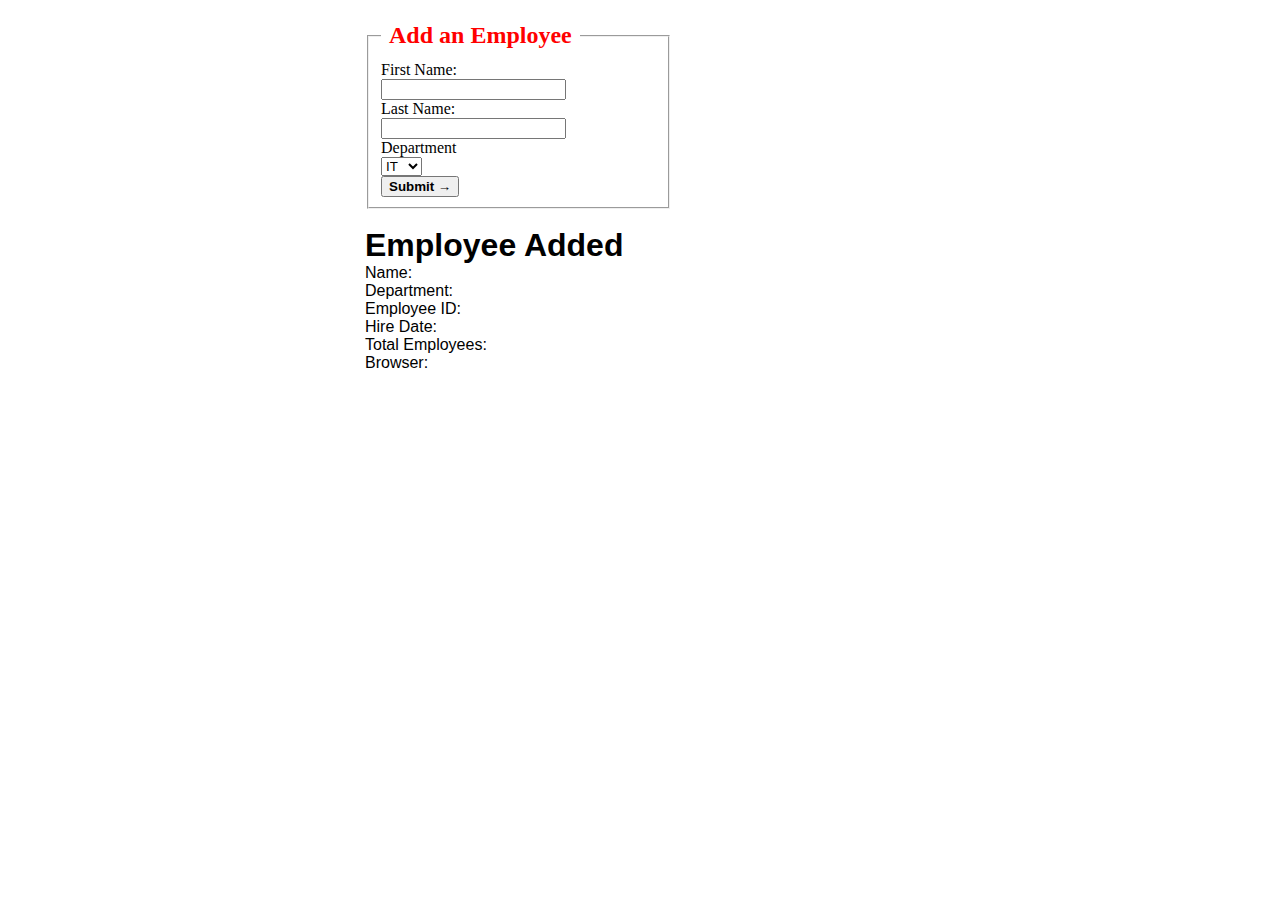
<file: index.html>
<!DOCTYPE html>
<html>
<head>
  <meta charset="utf-8">
  <meta name="viewport" content="width=device-width">
  <title>Homework #2</title>
  <link href="styles.css" rel="stylesheet" type="text/css">  

</head>
<body>
  
  <script src="hw2.js"></script>
<form action="" method="post" id="theForm">
<fieldset>
  <legend><h2>Add an Employee</h2></legend>
  <label for="firstname">First Name: </label><br>
  <input type="text" name="firstname" id="firstname"><br>
  <label for="lastname">Last Name: </label><br>
  <input type="text" name="lastname" id="lastname"><br>
  <label for="department">Department</label><br>
  <select id = "department">
    <option value = "IT">IT</option>
    <option value = "CS">CS</option>
  </select><br>
  <input type="submit" name="submit" id="submit" value="Submit &#8594" class="submit">
</fieldset><br>
</form>
  <h1>Employee Added</h1>
  <label for ="name" id = "outputname">Name: </label><br>
  <label for ="department" id="outputdepartment">Department: </label><br>
  <label for ="employeeid" id="outputemployeeid">Employee ID: </label><br>
  <label for ="hiredate" id="outputhiredate">Hire Date: </label><br>
  <label for ="totalemployees" id="outputtotalemployees">Total Employees: </label><br>
  <label for ="browser" id="browser">Browser: </label><br>

  
</body>
</html>
</file>
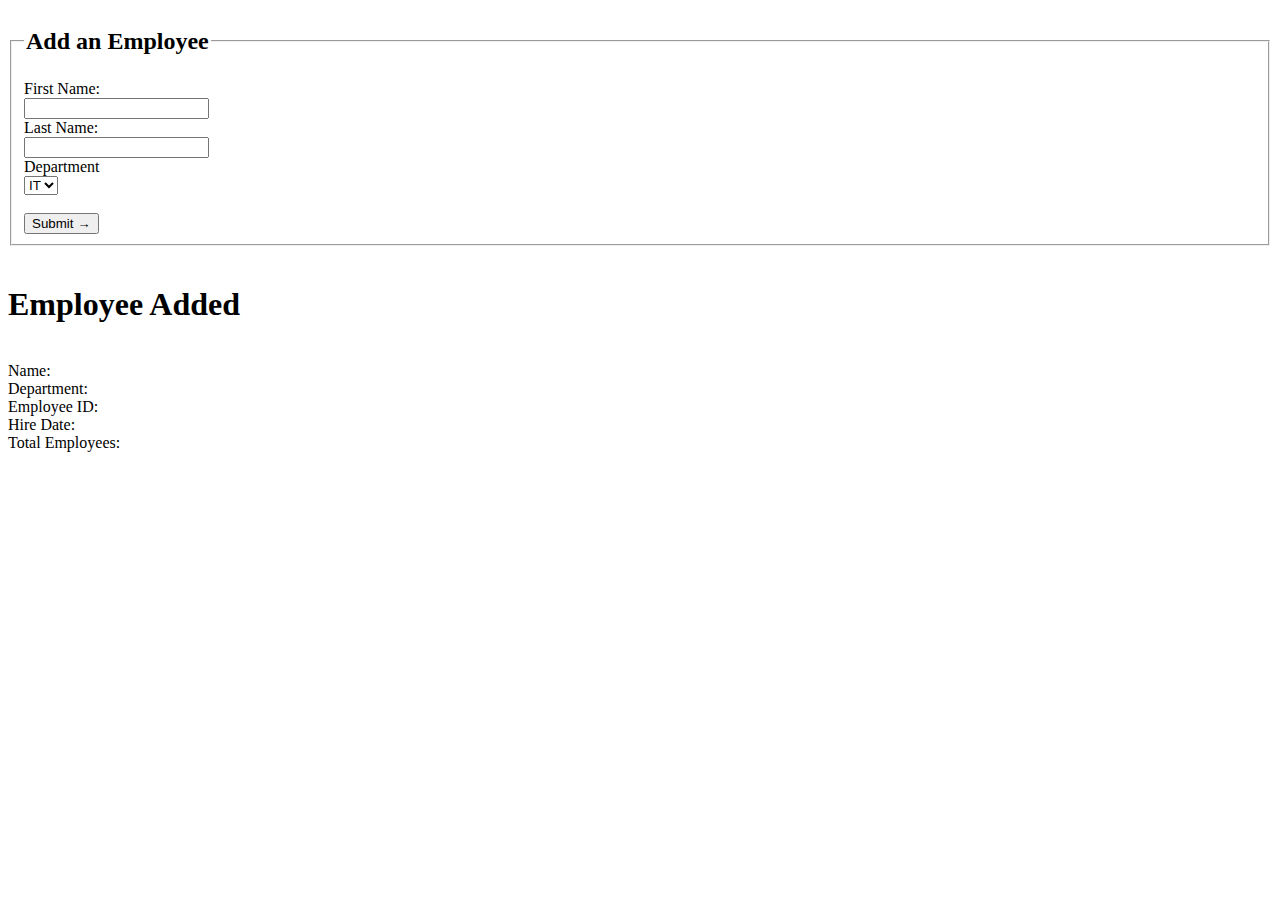
<file: Homework#2 CS Architecture/hw2.html>
<!DOCTYPE html>
<html>
<head>
  <meta charset="utf-8">
  <meta name="viewport" content="width=device-width">
  <title>JS Bin</title>
</head>
<body>
<form action="" method="post" id="theForm">
<fieldset>
  <legend><h2>Add an Employee</h2></legend>
  <label for="firstname">First Name: </label><br>
  <input type="text" name="firstname" id="firstname"><br>
  <label for="lastname">Last Name: </label><br>
  <input type="text" name="lastname" id="lastname"><br>
  <label for="department">Department</label><br>
  <select id = "department">
    <option value = "IT">IT</option>
  </select><br><br>
  <input type="submit" name="submit" id="submit" value="Submit &#8594" class="submit">
</fieldset><br>
</form>
  <h1>Employee Added</h1><br>
  <label for ="name" id = "outputname">Name: </label><br>
  <label for ="department" id="outputdepartment">Department: </label><br>
  <label for ="employeeid" id="outputemployeeid">Employee ID: </label><br>
  <label for ="hiredate" id="outputhiredate">Hire Date: </label><br>
  <label for ="totalemployees" id="outputtotalemployees">Total Employees: </label><br>
  
</body>
</html>
</file>
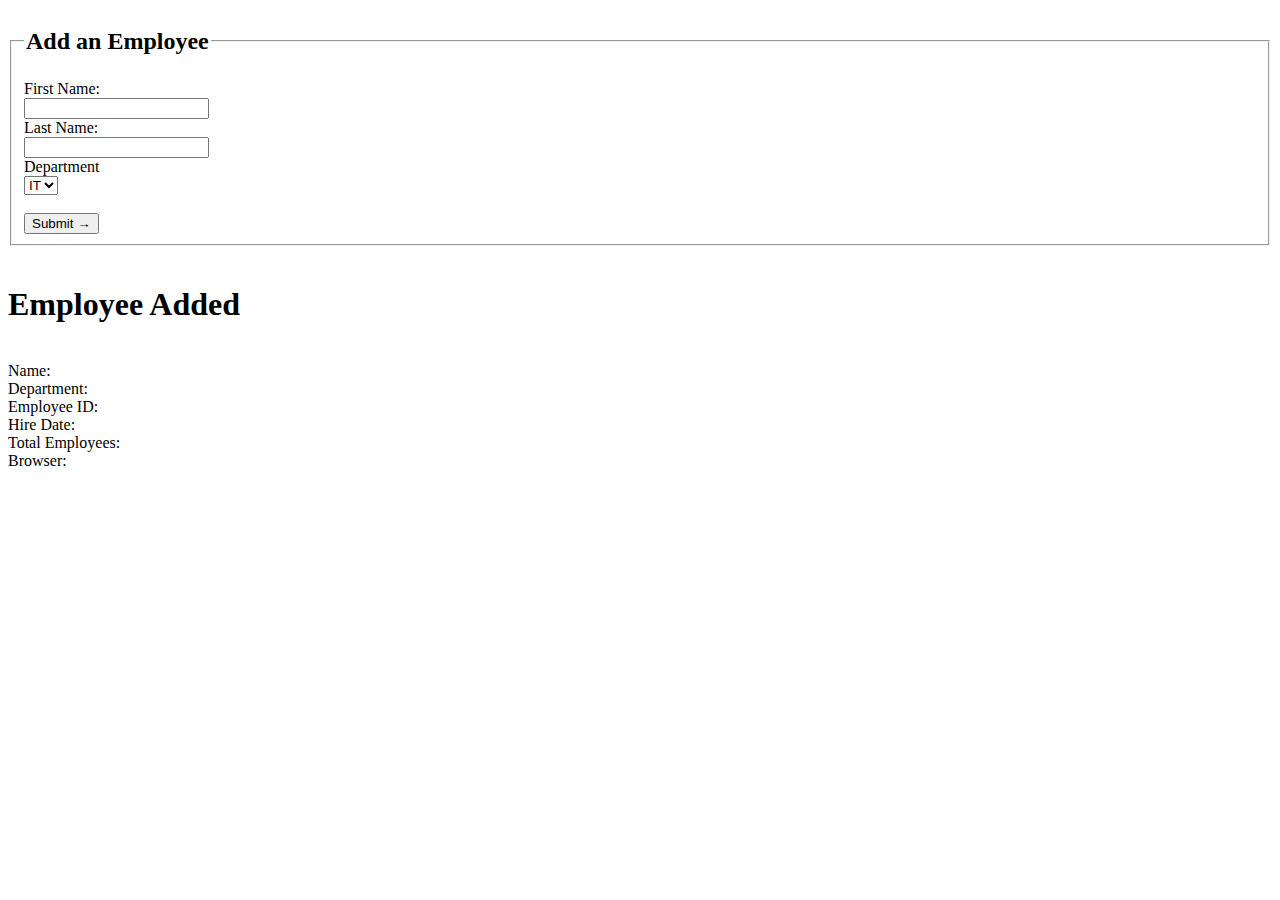
<file: Homework#2/hw2.html>
<!DOCTYPE html>
<html>
<head>
  <meta charset="utf-8">
  <meta name="viewport" content="width=device-width">
  <title>JS Bin</title>
</head>
<body>
<form action="submit.php" method="post" id="theForm">
<fieldset>
  <legend><h2>Add an Employee</h2></legend>
  <label for="firstname">First Name: </label><br>
  <input type="text" name="firstname" id="firstname"><br>
  <label for="lastname">Last Name: </label><br>
  <input type="text" name="lastname" id="lastname"><br>
  <label for="department">Department</label><br>
  <select id = "department">
    <option value = "IT">IT</option>
  </select><br><br>
  <input type="submit" name="submit" id="submit" value="Submit &#8594" class="submit">
</fieldset><br>
</form>
  <h1>Employee Added</h1><br>
  <label for ="name" id = "outputname">Name: </label><br>
  <label for ="department" id="outputdepartment">Department: </label><br>
  <label for ="employeeid" id="outputemployeeid">Employee ID: </label><br>
  <label for ="hiredate" id="outputhiredate">Hire Date: </label><br>
  <label for ="totalemployees" id="outputtotalemployees">Total Employees: </label><br>
  <label for ="browser" id="browser">Browser: </label><br>

  
</body>
</html>
</file>
<file: styles.css>
body {
    font-family: Arial, Helvetica, sans-serif;
    font-size: 100%;
    width: 550px;
    margin: 0 auto;
    padding: 1em;
}

form {
  width: 50%;
  font-family: 'Open Sans'
}

h1 {    
    margin: 0;
    font-size: 200%;
    color: Black;
}
h2 {    
    margin: 0;
    padding: .25em;
    font-size: 150%;
    color: red;
}
img  {
    float: left;
    margin: 0 1em 1 em 1em;
}
p {
    margin: 0;
    padding-bottom: .5em;
}

.submit {
    font-weight: bold;
}

fieldset {
   min-width: 100%; 
}
</file>
